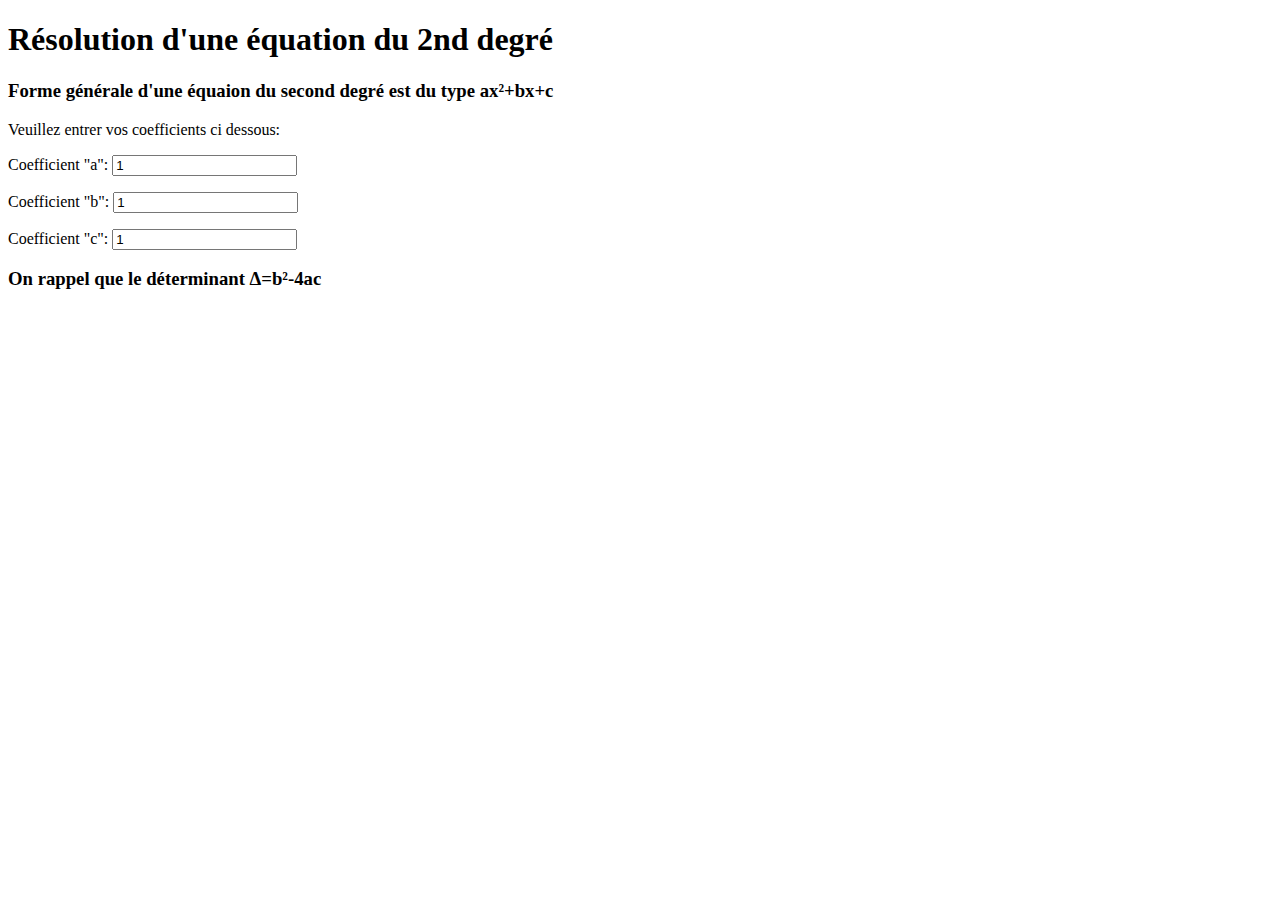
<file: CV/index1.html>
<!DOCTYPE html>
<html lang="fr">
    <head>
        <meta charset="UTF-8">
        
        <title>Résolution d'une équation du 2nd degré</title>
        <link rel="icon" href="th.ico">
    </head>

    <script>
        
    </script>

    <body>
        <h1>Résolution d'une équation du 2nd degré</h1>
        <h3>Forme générale d'une équaion du second degré est du type ax²+bx+c</h3>
        <div id="zone_choix">
            <p>Veuillez entrer vos coefficients ci dessous:</p>
            <p>Coefficient "a": <input type="number" name="champ_a" id="champ_input_a" value="1"></p>
            <p>Coefficient "b": <input type="number" name="champ_b" id="champ_input_b" value="1"></p>
            <p>Coefficient "c": <input type="number" name="champ_c" id="champ_input_c" value="1"></p>
          </div> 
        <h3>On rappel que le déterminant Δ=b²-4ac</h3>

        
        
    </body>
</html>
</file>
